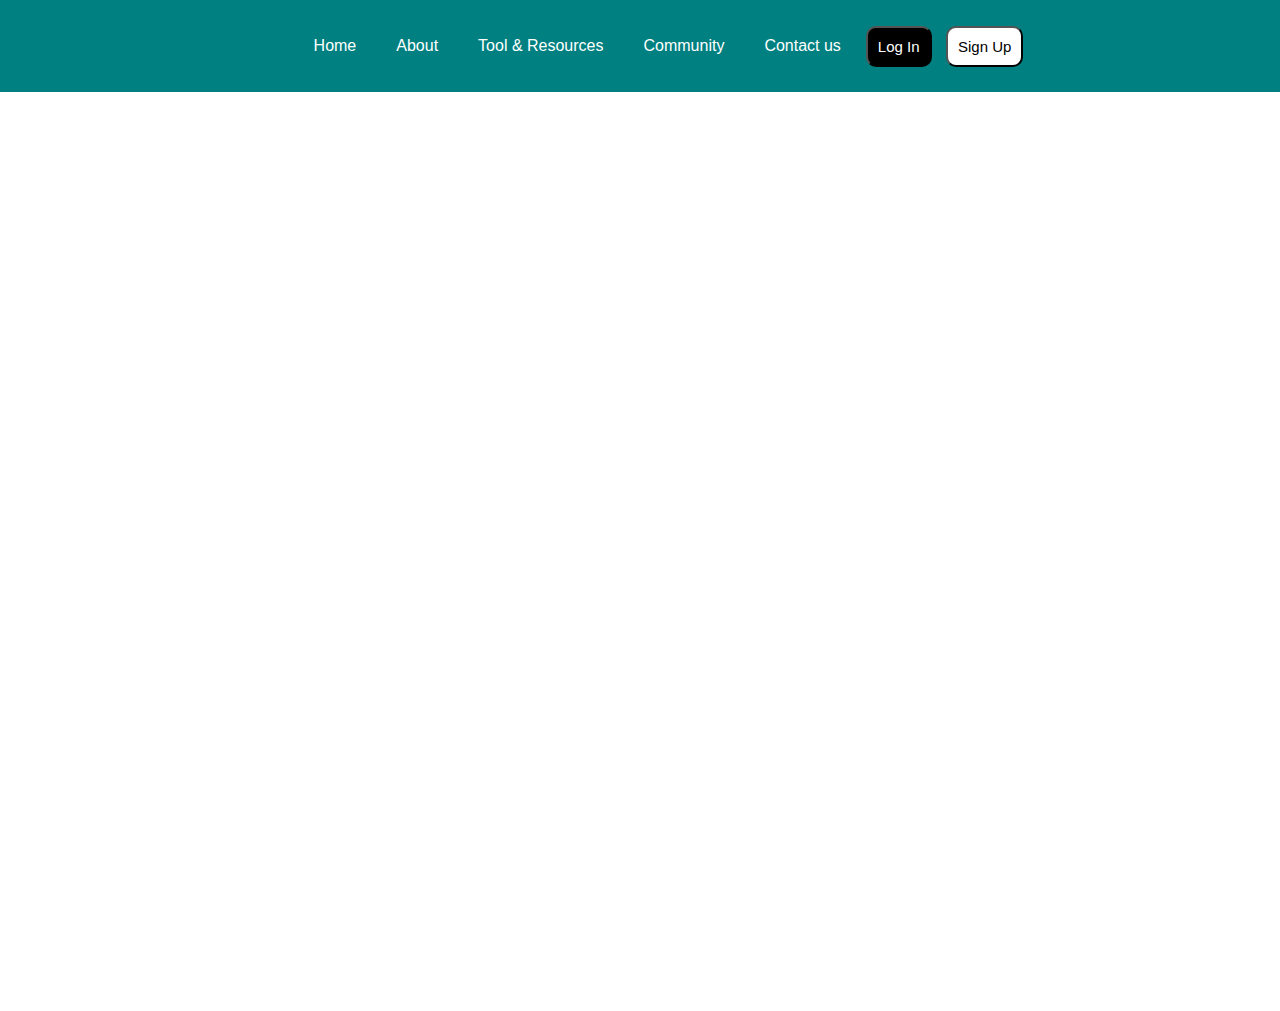
<file: about.html>
<!DOCTYPE html>
<html lang="en">
<head>
    <meta charset="UTF-8">
    <meta name="viewport" content="width=device-width, initial-scale=1.0">
    <title>Document</title>
    <link rel="stylesheet" href="about.css">
</head>
<body>  

<header>
    <nav>
    <ul>
        <li><a href="index.html">Home</a></li>
        <li><a href="about.html">About</a></li>
        <li><a href="tools&resources.html">Tool & Resources</a></li>
        <li>Community</li>
        <li>Contact us</li>
        <nav class="user-info">
            <button class="log-in">Log In</button>
            <button class="sign-up">Sign Up</button>
        </nav>
    </ul>
</nav>
</header>
<section>
    <h1 class="big-title">
        <div>About</div> 
    </h1>
    <p class="credit">By Summit Features</p>

<div class="hero">
   <h1><div class="mo-cap">Mission</div></h1>
    <p>Develop and empower local expertise together with 
        local higher education institutions as catalyst to 
        enhance Malaysia achievement globally in areas such 
        as sports, medical, industry, education and etc.</p>
   <h1><div class="mo-cap">Vision</div></h1>
    <p>To be a sustainable leader in scientific fields 
        related to human movement and performance studies 
        to contribute to nation’s growth and building 
        towards year 2030</p>
   <h1><div class="mo-cap">Vision</div></h1>
    <p>Summit Features Sdn Bhd (SFSB) is a bumiputera 
        company registered in the Malaysian Ministry 
        of Finance. SFSB has been operating since 2005.
        SFSB has ventured into the field of biomechanics 
        and human performance fields since 2007 and has 
        become the main industry support to the institution 
        in the implementation of Motion Analysis in Malaysia.
        SFSB is Southeast Asian #1 motion capture integrator 
        and life sciences equipment, provider. We are Malaysia’s 
        only provider of VICON systems and nearby countries. 
        Our offer is a unique fusion of the best motion capture 
        technology, programme, and expertise. We provide and 
        integrate fully customised motion capture systems for 
        human movement research, object tracking, visual effects, 
        gaming, virtual and augmented reality. Many of our 
        customers who previously struggled to use the motion 
        capture equipment have been assisted by the motion capture 
        specialists at us. SFSB has since produced detailed instructions 
        in using the mocap system specifically.</p>
        <div>
            <h1>Company's Expertise and Achievements</h1>
            <p>Gait & Movement, Sports performance, animation & games, engineering</p>
        </div>
</div>
</section>
</body>
</html>
</file>
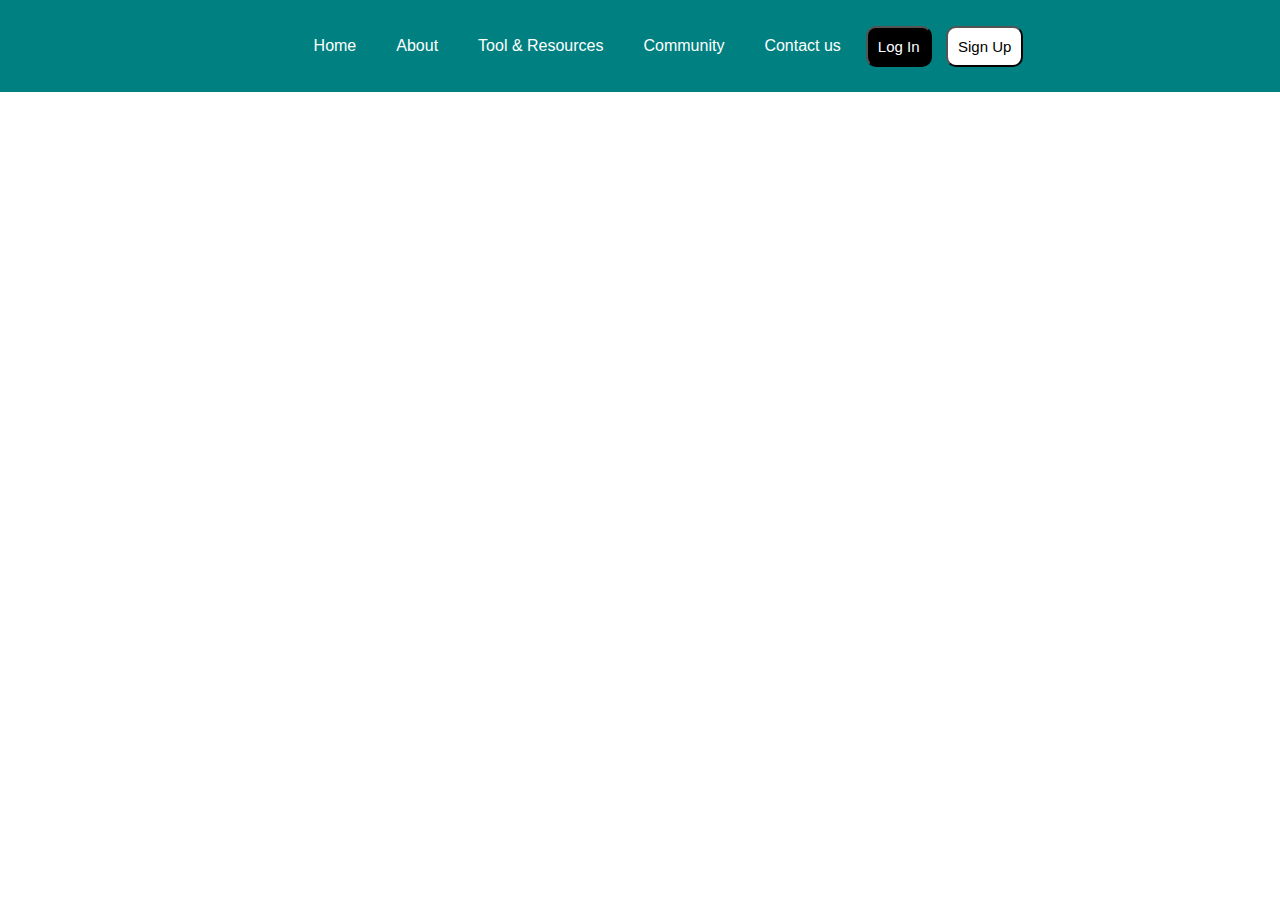
<file: tools&resources.html>
<!DOCTYPE html>
<html lang="en">
<head>
    <meta charset="UTF-8">
    <meta name="viewport" content="width=device-width, initial-scale=1.0">
    <title>Document</title>
    <link rel="stylesheet" href="tools&resources2.css">
</head>
<body>  

<header>
    <nav>
    <ul>
        <li><a href="index.html">Home</a></li>
        <li><a href="about.html">About</a></li>
        <li><a href="tools&resources.html">Tool & Resources</a></li>
        <li>Community</li>
        <li>Contact us</li>
        <nav class="user-info">
            <button class="log-in">Log In</button>
            <button class="sign-up">Sign Up</button>
        </nav>
    </ul>
</nav>
</header>
<section>
    <h1 class="big-title">
        <div>Motion Capture</div> 
        <div>Learning</div>
    </h1>

<div class="hero">
   <h1><div class="mo-cap">Product</div></h1>
    <p></p>
        <h1>
            <div>Services</div>
        </h1>
        <h1>
            <div class="intertuto">Interactive Tutorial</div>
        </h1>
</div>
</section>
</body>
</html>
</file>
<file: about.css>
body {
    font-family: Arial, Helvetica, sans-serif;
    padding-top: 70px;
    margin: 0;
    padding: 0;
    color: white;
    background-image: url(https://i.pinimg.com/564x/97/7a/1e/977a1e77b2c18567654ae0b471a5a3ab.jpg);   
    background-size: 150%;
}
header {
    background-color: #008080;
    padding: 1px;  
    position: fixed;
    width: 100%;
    z-index: 1;
    top: 0;
    left: 0;
}
section {
    margin-top: 200px;
}
.user-info {
    margin: 0;
}
.log-in {
    font-size: 15px;
    margin-left: 15px;
    margin: 5px;
    height: 0 -10px;
    padding: 10px;
    border-radius: 10px;
}
.sign-up {
    background-color: white;
    color: black;
    font-size: 15px;
    margin-left: 15px;
    margin: 5px;
    height: 0 -10px;
    padding: 10px;
    border-radius: 10px;
}
.log-in:hover {
    background-color: white;
    color: black;
    transition: 0.3s;
}
.sign-up:hover {
    background-color: black;
    color: white;
    transition: 0.3s;
}
/* @keyframes big-title {
 0% {font-size: 100px; color: black}
 50% {font-size: 105px; color: gray}
 100% {font-size: 110px; color: black}
} */
.big-title {
    font-size: 100px;
    text-align: center;
    animation-name: big-title;
    animation-duration: 4s;
    animation-iteration-count: infinite;
}


.credit {
    font-size: 45px;
    padding-left: 10px;
    padding-right: 10px;
    border: 1px solid white;
    text-align: center;
}
nav ul {
    color: white;
    display: flex;
    align-items: center;
    justify-content: center;
}
nav li {
    list-style-type: none;
    margin: 20px;
    cursor: pointer;
}
nav li:hover {
    transition: 0.3s;
    color: white;
    background-color: gray;
    padding: 20px;
}
a {
    text-decoration: none;
    color: white;
}
a:hover {
    transition: 0.3s;
    color: white;
    padding: 20px;
}
.hero {
    margin: 15px;
    margin-left: 40px;
    margin-right: 100px;
}
.hero-question {
    font-weight: bold;
}
button {
    font-size: 20px;
    color: white;
    background-color: black;
}
.grid {
    display: grid;
    grid-template-columns: repeat(auto-fit, minmax(200px, 1fr));
    grid-gap: 20px;
}
.card {
    font-size: 25px;
    display: flex;
    text-align: center;
    justify-content: center;
    align-items: center;
    border: 1px solid black;
    background-color: rgba(255, 255, 255, 0.8);
    padding: 50px;
    border-radius: 25px;
    box-shadow: 5px 10px rgba(0, 0, 0, 0.2);
}
.card:hover {
    transition: 0.3s;
    transform: translate(0, -40px);
    background-color: #008080;
    color: white;
}
.title-uses {
    font-size: 50px;
    text-align: center;
}
.grid-2 {
    display: grid;
    grid-template-columns: repeat(auto-fit, minmax(200px, 1fr));
    grid-gap: 20px;
    margin-left: 30px;
    margin-right: 30px;
}
.card-2 {
    display: flex;
    font-size: 30px;
    justify-content: center;
    align-items: center;
    border: 2px solid black;
    height: 50vh;
    box-shadow: 0 4px 6px rgba(0, 0, 0, 0.1);
}
.card-2-content {
    text-align: center;
    justify-content: center;
    align-items: center;
    margin: 0;
}
.benefits-title {
    font-size: 50px;
    margin-top: 100px;
    margin-left: 50px;
}
.life {
    font-size: 30px;
    margin-left: 50px;
    text-transform: uppercase;
}
.science {
    font-size: 50px;
    font-weight: bold;
    margin-left: 50px;
    text-transform: uppercase;
}
</file>
<file: tools&resources2.css>
body {
    font-family: Arial, Helvetica, sans-serif;
    padding-top: 70px;
    margin: 0;
    padding: 0;
    color: white;
    background-image: url(https://i.pinimg.com/564x/97/7a/1e/977a1e77b2c18567654ae0b471a5a3ab.jpg);   
    background-size: 150%;
}
header {
    background-color: #008080;
    padding: 1px;  
    position: fixed;
    width: 100%;
    z-index: 1;
    top: 0;
    left: 0;
}
section {
    margin-top: 200px;
}
.user-info {
    margin: 0;
}
.log-in {
    font-size: 15px;
    margin-left: 15px;
    margin: 5px;
    height: 0 -10px;
    padding: 10px;
    border-radius: 10px;
    background-color: black;
    color: white;
}
.sign-up {
    background-color: white;
    color: black;
    font-size: 15px;
    margin-left: 15px;
    margin: 5px;
    height: 0 -10px;
    padding: 10px;
    border-radius: 10px;
}
.log-in:hover {
    background-color: white;
    color: black;
    transition: 0.3s;
}
.sign-up:hover {
    background-color: black;
    color: white;
    transition: 0.3s;
}
/* @keyframes big-title {
 0% {font-size: 100px; color: black}
 50% {font-size: 105px; color: gray}
 100% {font-size: 110px; color: black}
} */
.big-title {
    border: 2px solid white;
    font-size: 70px;
    margin-left: 50px;
    animation-name: big-title;
    animation-duration: 4s;
    animation-iteration-count: infinite;
}


.credit {
    padding-left: 10px;
    padding-right: 10px;
    border: 1px solid black;
    text-align: center;
}
nav ul {
    color: white;
    display: flex;
    align-items: center;
    justify-content: center;
}
nav li {
    list-style-type: none;
    margin: 20px;
    cursor: pointer;
}
nav li:hover {
    transition: 0.3s;
    color: white;
    background-color: gray;
    padding: 20px;
}
a {
    text-decoration: none;
    color: white;
}
a:hover {
    transition: 0.3s;
    color: white;
    padding: 20px;
}
.hero {
    margin: 15px;
    margin-left: 50px;
}
.intertuto {
    font-size: 60px;
    text-align: center;
}
.grid {
    display: grid;
    grid-template-columns: repeat(auto-fit, minmax(200px, 1fr));
    grid-gap: 20px;
}
.card {
    font-size: 25px;
    display: flex;
    text-align: center;
    justify-content: center;
    align-items: center;
    border: 1px solid black;
    background-color: rgba(255, 255, 255, 0.8);
    padding: 50px;
    border-radius: 25px;
    box-shadow: 5px 10px rgba(0, 0, 0, 0.2);
}
.card:hover {
    transition: 0.3s;
    transform: translate(0, -40px);
    background-color: #008080;
    color: white;
}
.title-uses {
    font-size: 50px;
    text-align: center;
}
.grid-2 {
    display: grid;
    grid-template-columns: repeat(auto-fit, minmax(200px, 1fr));
    grid-gap: 20px;
    margin-left: 30px;
    margin-right: 30px;
}
.card-2 {
    display: flex;
    font-size: 30px;
    justify-content: center;
    align-items: center;
    border: 2px solid black;
    height: 50vh;
    box-shadow: 0 4px 6px rgba(0, 0, 0, 0.1);
}
.card-2-content {
    text-align: center;
    justify-content: center;
    align-items: center;
    margin: 0;
}
.benefits-title {
    font-size: 50px;
    margin-top: 100px;
    margin-left: 50px;
}
.life {
    font-size: 30px;
    margin-left: 50px;
    text-transform: uppercase;
}
.science {
    font-size: 50px;
    font-weight: bold;
    margin-left: 50px;
    text-transform: uppercase;
}
</file>
